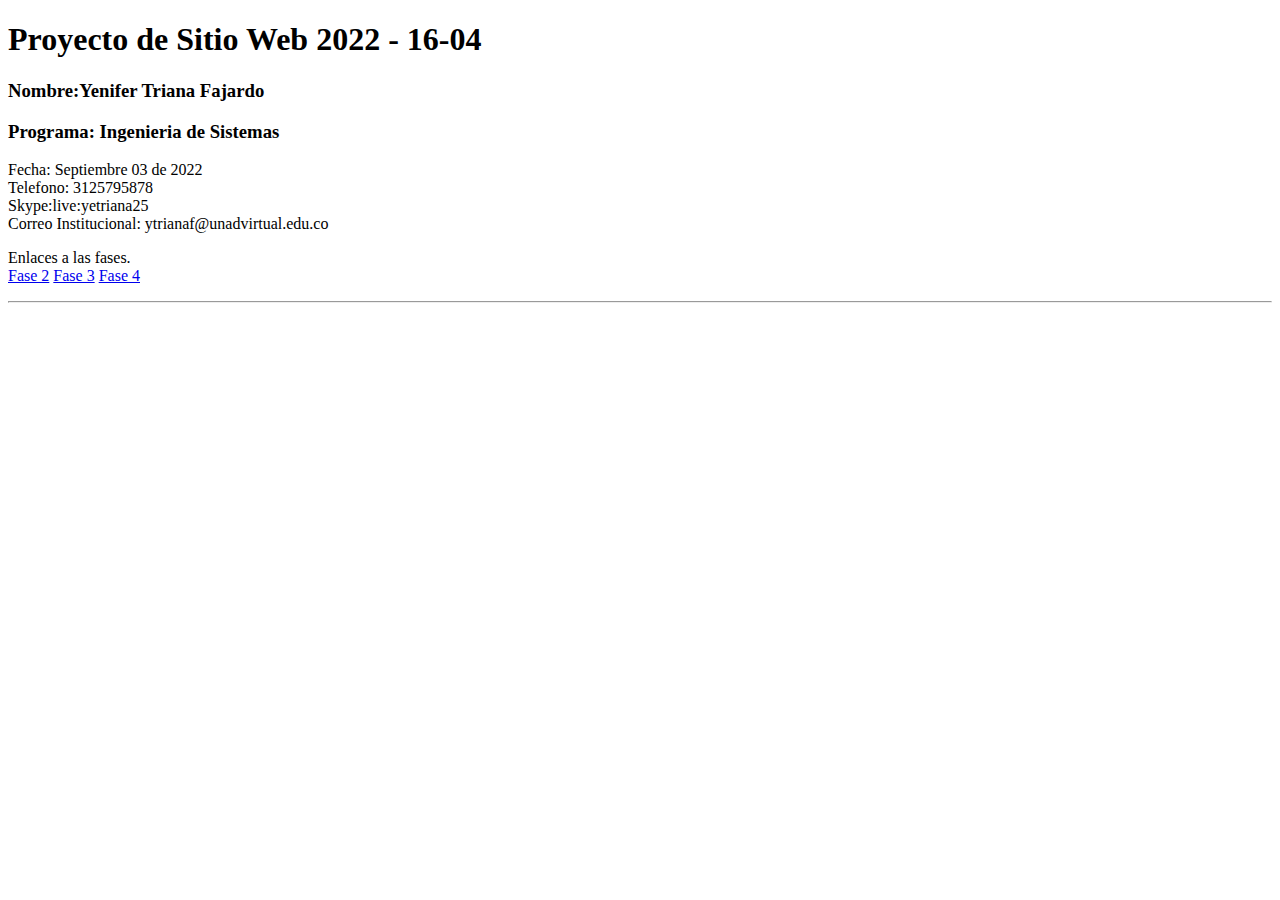
<file: index.html>
<!DOCTYPE html>
<html lang="en">
<head>
    <meta charset="UTF-8">
    <meta http-equiv="X-UA-Compatible" content="IE=edge">
    <meta name="viewport" content="width=device-width, initial-scale=1.0">
    <title>Document</title>
</head>
<body>
    <h1>Proyecto de Sitio Web 2022 - 16-04</h1>
    <h3>Nombre:Yenifer Triana Fajardo</h3>
    <h3>Programa: Ingenieria de Sistemas</h3>
    <p>Fecha: Septiembre 03 de 2022 <br>
        Telefono: 3125795878 <br>
        Skype:live:yetriana25 <br>
        Correo Institucional: ytrianaf@unadvirtual.edu.co
    </p>

    <p>Enlaces a las fases. <br>

        <a href="fase2/design.html">Fase 2</a>
        <a href="fase3/index.html">Fase 3</a>
        <a href="fase4/evaluacion1.html">Fase 4</a>
    </p>
    <hr>

</body>
</html>
</file>
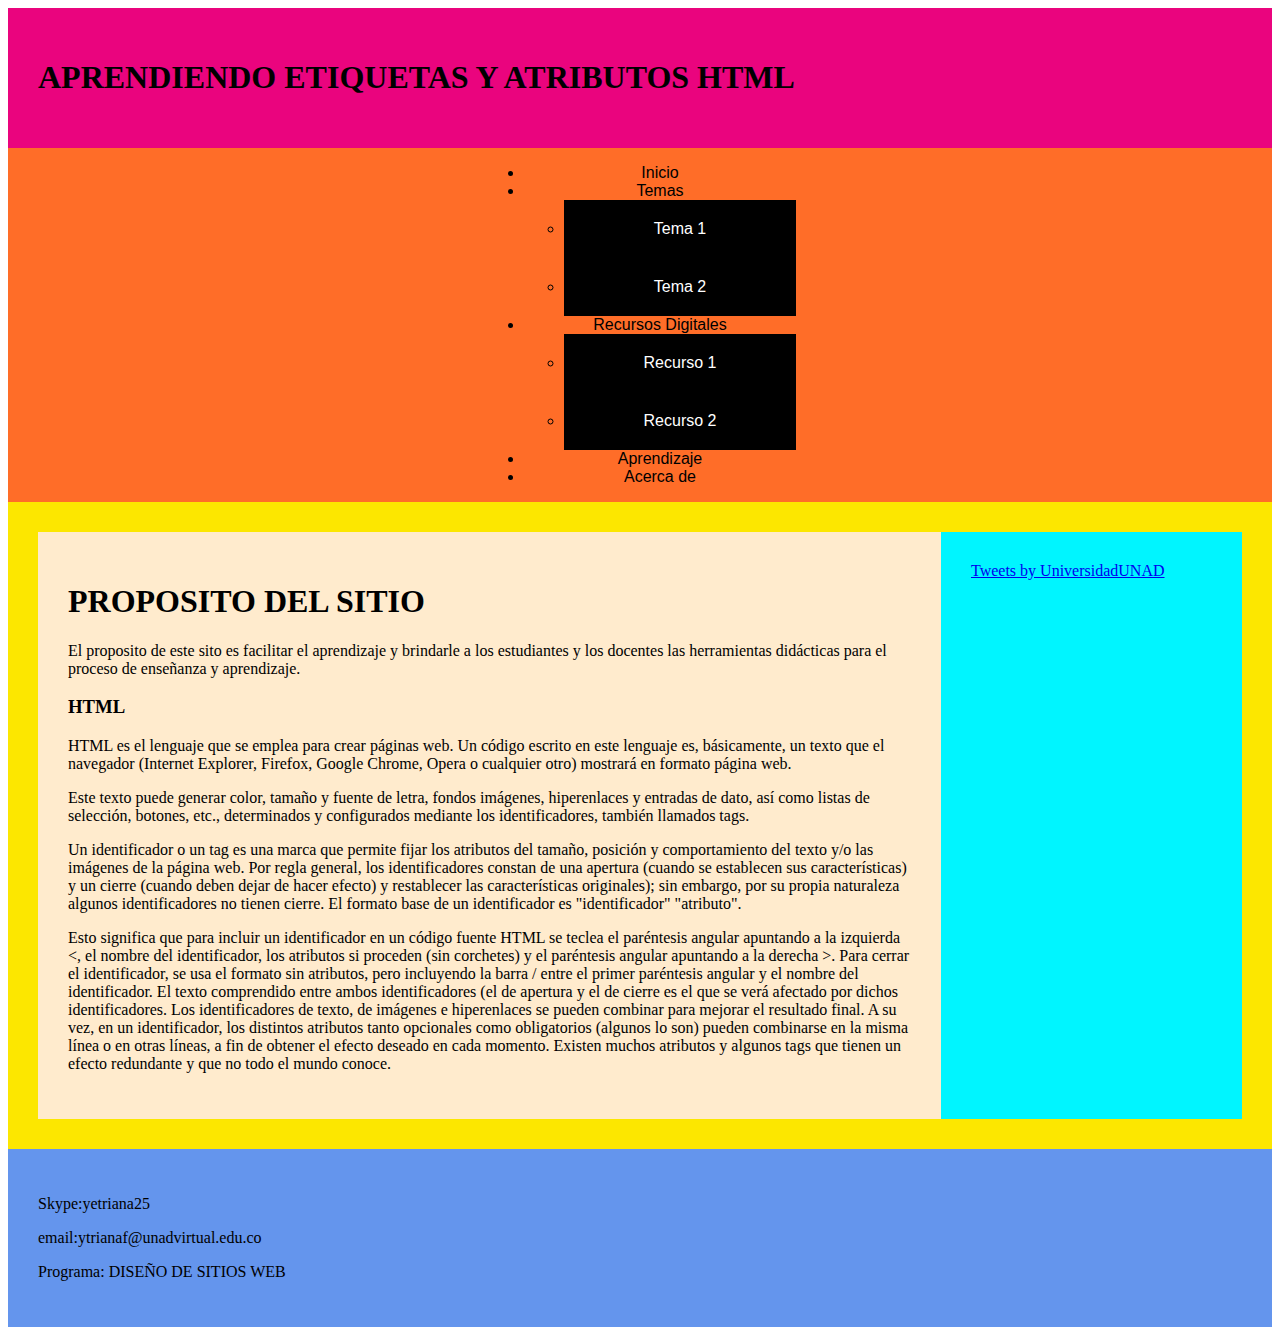
<file: fase3/index.html>
<!DOCTYPE html>
<html lang="en">
<head>
    <meta charset="UTF-8">
    <meta http-equiv="X-UA-Compatible" content="IE=edge">
    <meta name="viewport" content="width=device-width, initial-scale=1.0">
    <title>Document</title>
    <link rel="stylesheet" href="css/estilos.css">

<head>
<body>
    <header class="encabezado">
        <h1>
            APRENDIENDO ETIQUETAS Y ATRIBUTOS HTML
        </h1>
    </header>
    <nav class="navegacion">
        <ul>
            <li>Inicio</li>
            <li>Temas</li>
                <ul>
                    <li><a href="tema1.html">Tema 1</a></li>
                    <li><a href="tema2.html">Tema 2</a></li>
                </ul>
            <li>Recursos Digitales</li>
                <ul>
                    <li><a href="recurso1.html">Recurso 1</a></li>
                    <li><a href="recurso2.html">Recurso 2</a></li>
                </ul>
            <li>Aprendizaje</li>
            <li>Acerca de</li>
        </ul>
    </nav>
    <main class="contenedor">
        <section class="principal">
            <h1>PROPOSITO DEL SITIO</h1>
        <p>
            El proposito de este sito es facilitar el aprendizaje y brindarle a los estudiantes 
            y los docentes las herramientas didácticas para el proceso de enseñanza y aprendizaje.
        </p>
        <article>
            <h3>HTML</h3>
            <p>
                HTML es el lenguaje que se emplea para crear páginas web.

                Un código escrito en este lenguaje es, básicamente, un texto que el navegador (Internet Explorer, Firefox, Google Chrome, Opera o cualquier otro) mostrará en formato página web.
            </p>
            <p>
                Este texto puede generar color, tamaño y fuente de letra, fondos imágenes, hiperenlaces y entradas de dato, así como listas de selección, botones, etc., determinados y configurados mediante los identificadores, también llamados tags.
            </p>
            <p>
                
                Un identificador o un tag es una marca que permite fijar los atributos del tamaño, posición y comportamiento del texto y/o las imágenes de la página web.

                Por regla general, los identificadores constan de una apertura  (cuando se establecen sus características) y un cierre (cuando deben dejar de hacer efecto)  y restablecer las características originales); sin embargo, por su propia naturaleza algunos identificadores no tienen cierre.

                El formato  base de un identificador  es "identificador" "atributo".
            </p>
            <p>
                Esto significa que para incluir un identificador en un código fuente HTML se teclea el paréntesis angular apuntando a la izquierda <, el nombre del identificador, los atributos si proceden (sin corchetes) y el paréntesis angular  apuntando a la derecha >.

                Para cerrar el identificador, se usa el formato </identificador> sin atributos, pero incluyendo la barra / entre el primer paréntesis angular y el nombre del identificador.
                
                El texto comprendido entre ambos identificadores (el de apertura y el de cierre es el que se verá afectado por dichos identificadores.
                
                Los identificadores de texto, de imágenes e hiperenlaces se pueden combinar para mejorar el resultado final.
                
                A su vez, en un identificador,  los distintos atributos tanto opcionales como obligatorios (algunos lo son) pueden combinarse en la misma línea o en otras líneas, a fin de obtener el efecto deseado en cada momento.
                
                Existen muchos atributos  y algunos tags que tienen un efecto redundante y que no todo el mundo conoce.
            </p>
        </article>
        </section>
        <aside class="lateral">
            <a class="twitter-timeline" data-height="600" data-theme="dark" href="https://twitter.com/UniversidadUNAD?ref_src=twsrc%5Etfw">Tweets by UniversidadUNAD</a> <script async src="https://platform.twitter.com/widgets.js" charset="utf-8"></script>
        </aside>

    </main>
    <footer class="pie">
        <p>Skype:yetriana25</p>
        <p>email:ytrianaf@unadvirtual.edu.co</p>
        <p>Programa: DISEÑO DE SITIOS WEB</p>
        
    </footer>
<body>
<html>
</file>
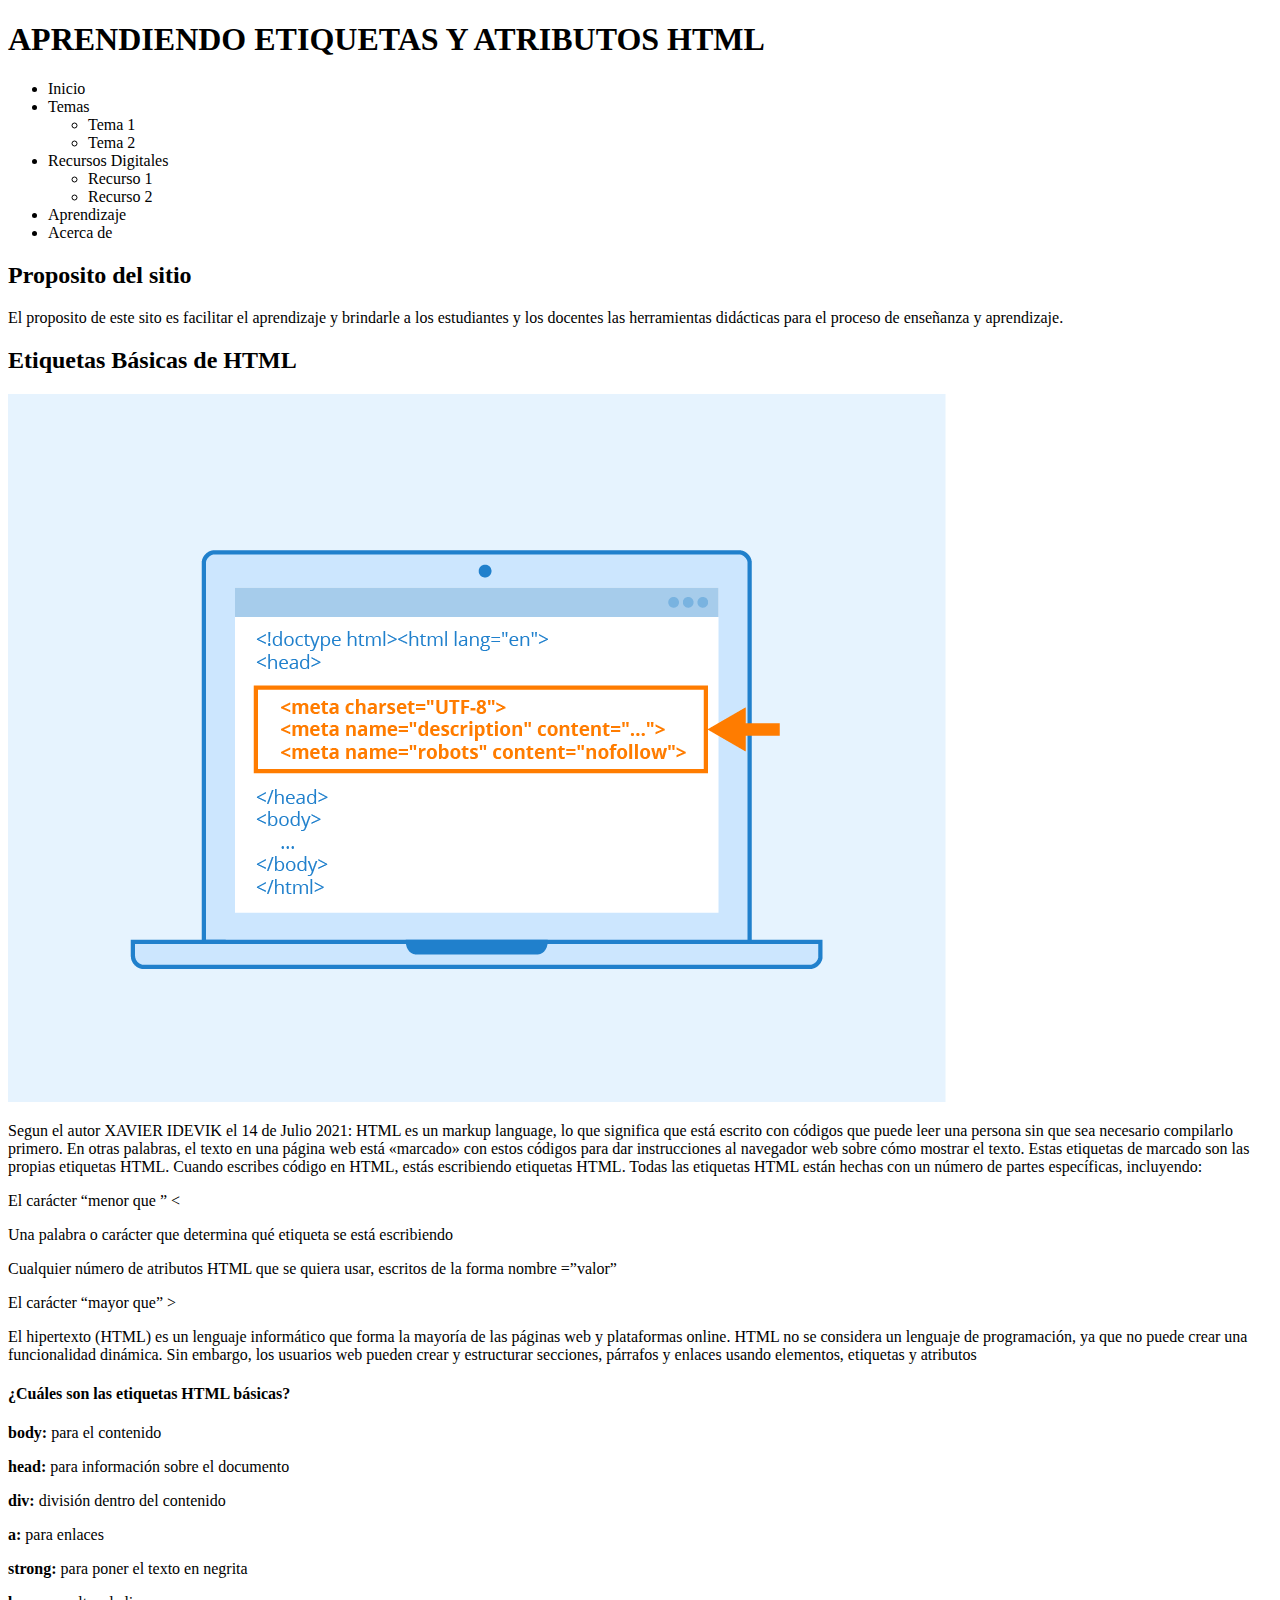
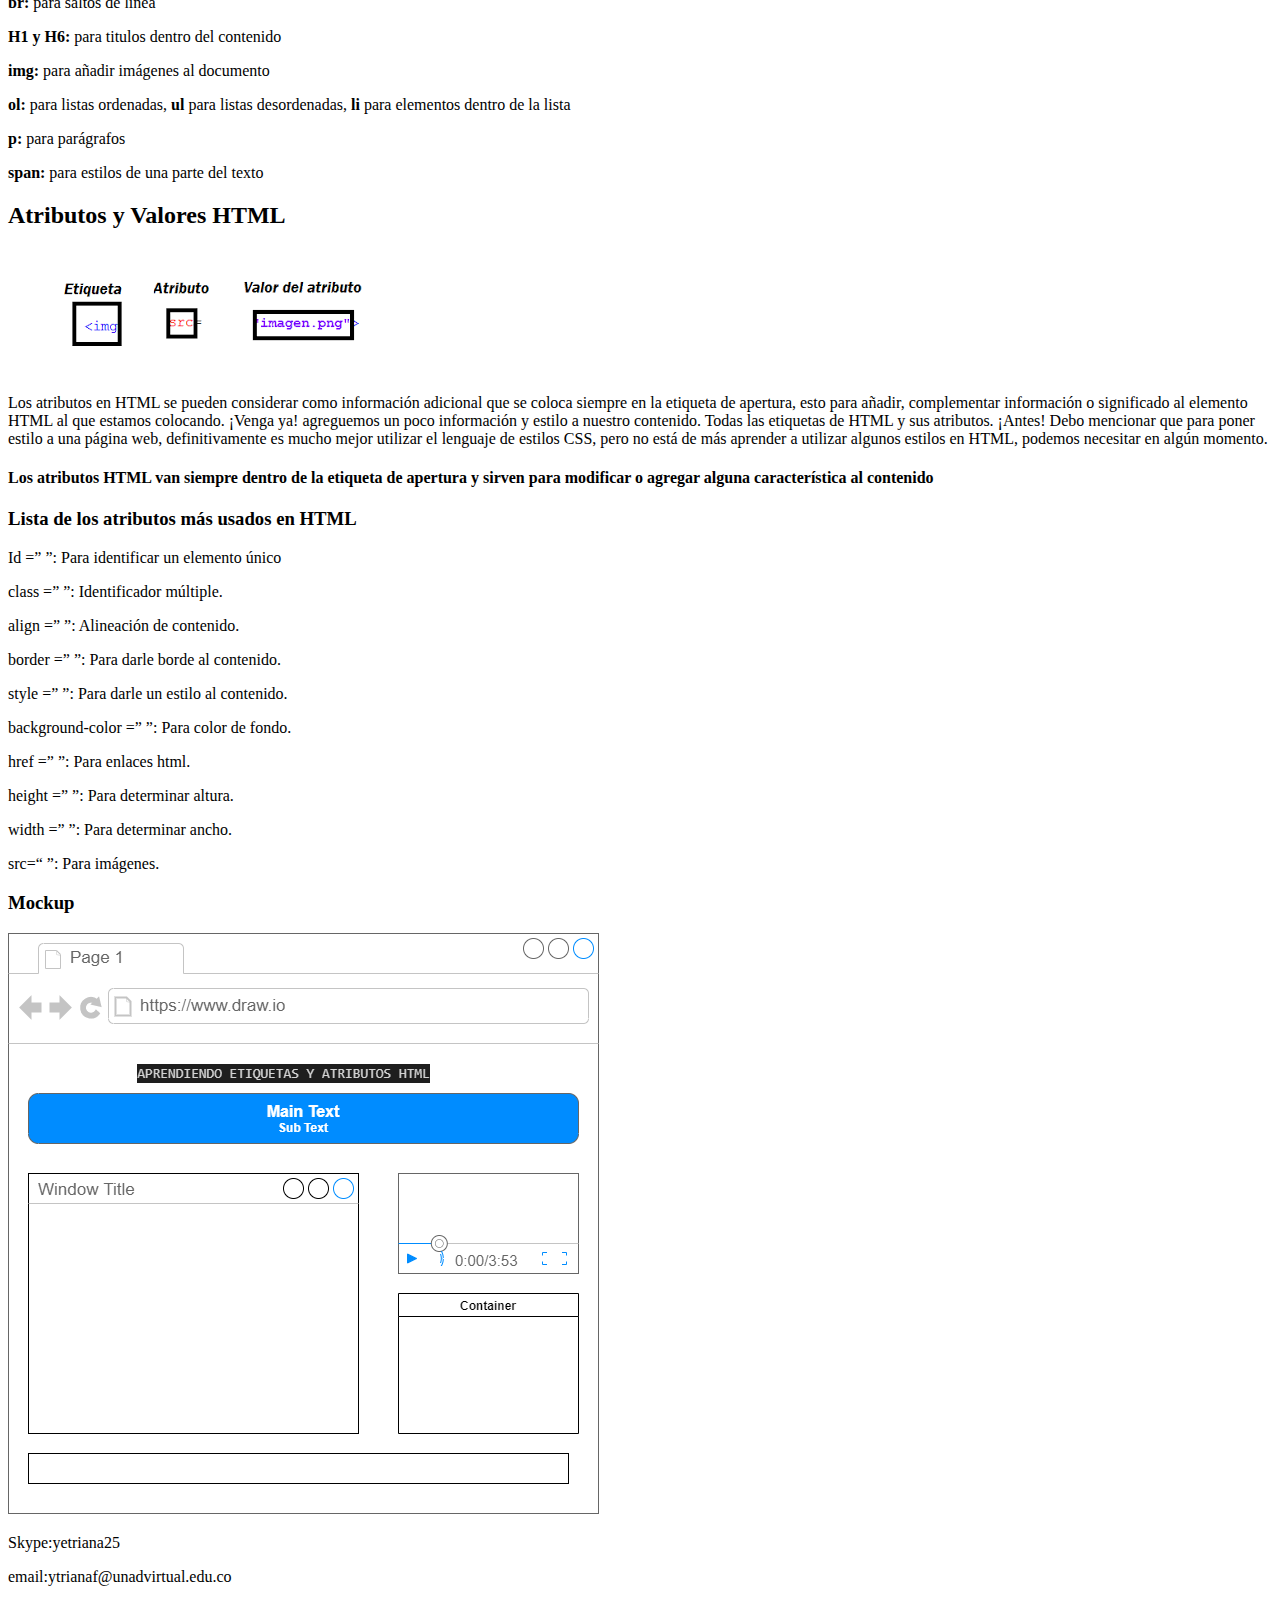
<file: fase2/design.html>
<!DOCTYPE html>
<html lang="en">
<head>
    <meta charset="UTF-8">
    <meta http-equiv="X-UA-Compatible" content="IE=edge">
    <meta name="viewport" content="width=device-width, initial-scale=1.0">
    <title>Fase 2</title>
</head>
<body>
    <head>
        <h1>
            APRENDIENDO ETIQUETAS Y ATRIBUTOS HTML
        </h1>
    </head>
    <nav>
        <ul>
            <li>Inicio</li>
            <li>Temas</li>
                <ul>
                    <li>Tema 1</li>
                    <li>Tema 2</li>
                </ul>
            <li>Recursos Digitales</li>
                <ul>
                    <li>Recurso 1</li>
                    <li>Recurso 2</li>
                </ul>
            <li>Aprendizaje</li>
            <li>Acerca de</li>
        </ul>
    </nav>
    <section>
        <h2>Proposito del sitio</h2>
        <p>
            El proposito de este sito es facilitar el aprendizaje y brindarle a los estudiantes 
            y los docentes las herramientas didácticas para el proceso de enseñanza y aprendizaje.
        </p>
        <article>
            <h2>Etiquetas Básicas de HTML</h2>

            <img src="Imagenes/Meta-Tags.png"alt="Etiquetas HTML">

            <p>Segun el autor XAVIER IDEVIK el 14 de Julio 2021: HTML es un markup language, lo que significa que está escrito con códigos que puede leer una persona sin que sea necesario compilarlo primero. En otras palabras, el texto en una página web está «marcado» con estos códigos para dar instrucciones al navegador web sobre cómo mostrar el texto. Estas etiquetas de marcado son las propias etiquetas HTML.

                Cuando escribes código en HTML, estás escribiendo etiquetas HTML. Todas las etiquetas HTML están hechas con un número de partes específicas, incluyendo:
                
                <p>El carácter “menor que ” <</p>

                <p>Una palabra o carácter que determina qué etiqueta se está escribiendo</p>

                <p>Cualquier número de atributos HTML que se quiera usar, escritos de la forma nombre =”valor”</p>
                
                <p> El carácter “mayor que” ></p>

                <p>El hipertexto (HTML) es un lenguaje informático que forma la mayoría de las páginas web y plataformas online. HTML no se considera un lenguaje de programación, ya que no puede crear una funcionalidad dinámica. Sin embargo, los usuarios web pueden crear y estructurar secciones, párrafos y enlaces usando elementos, etiquetas y atributos</p>

                <h4>¿Cuáles son las etiquetas HTML básicas?</h4>

                <p><b>body:</b> para el contenido</p>

                <p><b>head:</b> para información sobre el documento</p>

                <p><b>div:</b> división dentro del contenido</p>

                <p><b>a:</b> para enlaces</p>

                <p><b>strong:</b> para poner el texto en negrita</p>

                <p><b>br:</b> para saltos de linea</p>

                <p><b>H1 y H6:</b> para titulos dentro del contenido</p>

                <p><b>img:</b> para añadir imágenes al documento</p>

                <p><b>ol:</b> para listas ordenadas, <b>ul</b> para listas desordenadas, <b>li</b> para elementos dentro de la lista</p>

                <p><b>p:</b> para parágrafos</p>

                <p><b>span:</b> para estilos de una parte del texto</p>



            </p>

        </article>

        <article>
            <h2>Atributos  y Valores HTML</h2>

            <img src="Imagenes/Atributo.png"alt="Atributo HTML">

            <p>Los atributos en HTML se pueden considerar como información adicional que se coloca siempre en la etiqueta de apertura, esto para añadir, complementar información o significado al elemento HTML al que estamos colocando.

                ¡Venga ya! agreguemos un poco información y estilo a nuestro contenido. Todas las etiquetas de HTML y sus atributos.
                
                ¡Antes! Debo mencionar que para poner estilo a una página web, definitivamente es mucho mejor utilizar el lenguaje de estilos CSS, pero no está de más aprender a utilizar algunos estilos en HTML, podemos necesitar en algún momento.</p>
                
                <h4>Los atributos HTML van siempre dentro de la etiqueta de apertura y sirven para modificar o agregar alguna característica al contenido</h4>

                <h3>Lista de los atributos más usados en HTML</h3>

                <p>Id =” ”: Para identificar un elemento único</p>

                <p>class =” ”: Identificador múltiple.</p>

                <p>align =” ”: Alineación de contenido.</p>

                <p>border =” ”: Para darle borde al contenido.</p>

                <p>style =” ”: Para darle un estilo al contenido.</p>

                <p>background-color =” ”: Para color de fondo.</p>
                
                <p>href =” ”: Para enlaces html.</p>

                <p>height =” ”: Para determinar altura.</p>

                <p>width =” ”: Para determinar ancho.</p>

                <p>src=“ ”: Para imágenes.</p>
        </article>
        <h3>Mockup</h3>
        <img src="Imagenes/Mockup.drawio.png" alt="Mockup">
    </section>



    <footer>
        <p>Skype:yetriana25</p>
        <p>email:ytrianaf@unadvirtual.edu.co</p>
    </footer>
</body>
</html>
</file>
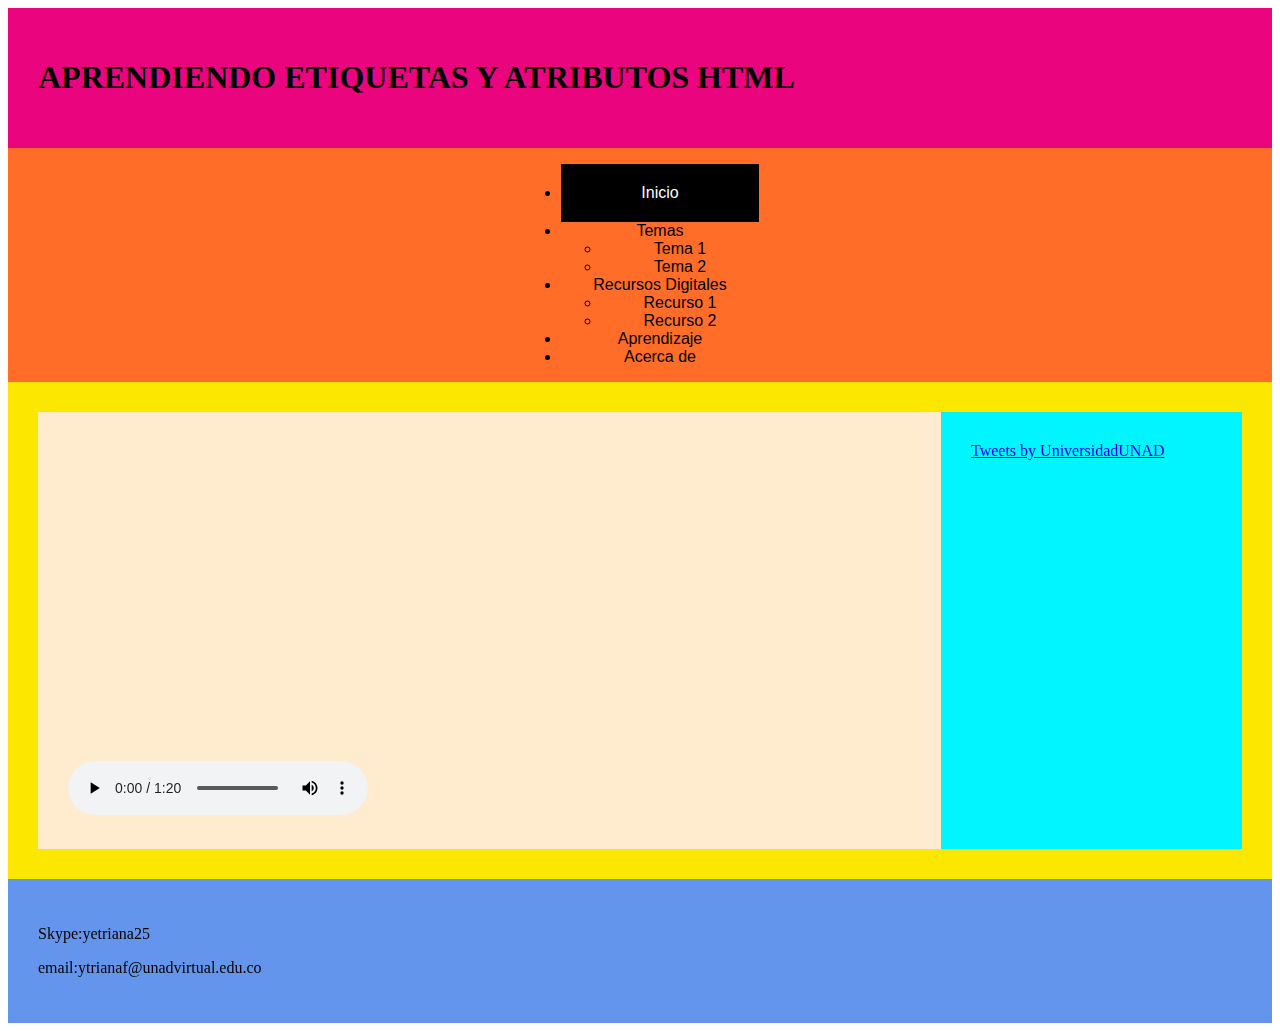
<file: fase3/recurso1.html>
<!DOCTYPE html>
<html lang="en">
<head>
    <meta charset="UTF-8">
    <meta http-equiv="X-UA-Compatible" content="IE=edge">
    <meta name="viewport" content="width=device-width, initial-scale=1.0">
    <title>Document</title>
    <link rel="stylesheet" href="css/estilos.css">

<head>
<body>
    <header class="encabezado">
        <h1>
            APRENDIENDO ETIQUETAS Y ATRIBUTOS HTML
        </h1>
    </header>
    <nav class="navegacion">
        <ul>
            <li><a href="index.html">Inicio</a></li>
            <li>Temas</li>
                <ul>
                    <li>Tema 1</li>
                    <li>Tema 2</li>
                </ul>
            <li>Recursos Digitales</li>
                <ul>
                    <li>Recurso 1</li>
                    <li>Recurso 2</li>
                </ul>
            <li>Aprendizaje</li>
            <li>Acerca de</li>
        </ul>
    </nav>
    <main class="contenedor">
        <section class="principal">
            <article>

                <iframe width="560" height="315" src="https://www.youtube.com/embed/4N3pcvL9O_k" title="YouTube video player" frameborder="0" allow="accelerometer; autoplay; clipboard-write; encrypted-media; gyroscope; picture-in-picture" allowfullscreen></iframe>


                <audio controls autoplay
                    source src="media/Grabación.m4a" type="audio/mp3">
            
                </audio>
            </article>
        </section>
        <aside class="lateral">
           <a class="twitter-timeline" data-height="400" data-theme="dark" href="https://twitter.com/UniversidadUNAD?ref_src=twsrc%5Etfw">Tweets by UniversidadUNAD</a> <script async src="https://platform.twitter.com/widgets.js" charset="utf-8"></script>
        </aside>

    </main>
    <footer class="pie">
        <p>Skype:yetriana25</p>
        <p>email:ytrianaf@unadvirtual.edu.co</p>
    </footer>
<body>
<html>
</file>
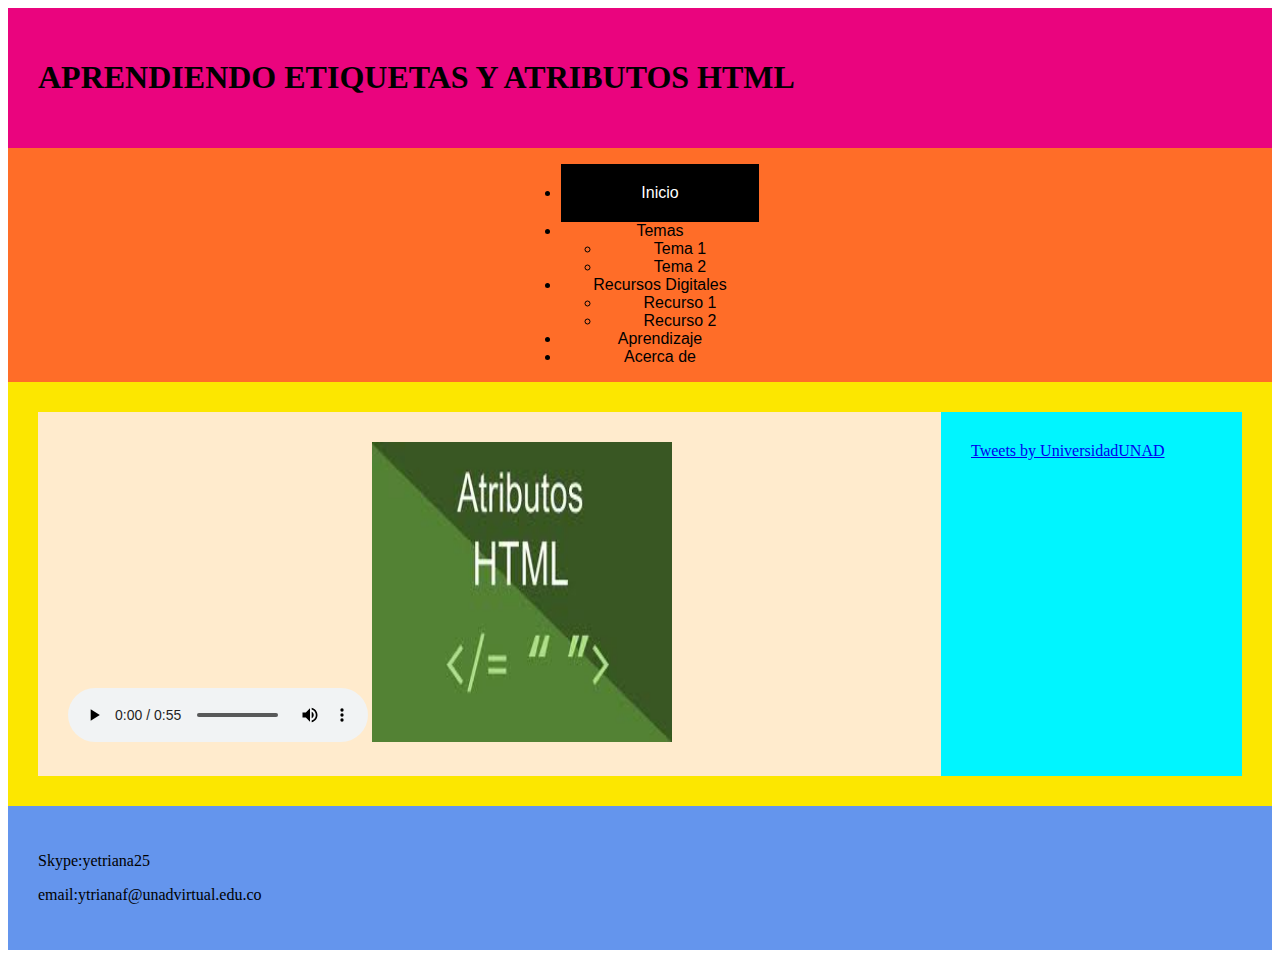
<file: fase3/recurso2.html>
<!DOCTYPE html>
<html lang="en">
<head>
    <meta charset="UTF-8">
    <meta http-equiv="X-UA-Compatible" content="IE=edge">
    <meta name="viewport" content="width=device-width, initial-scale=1.0">
    <title>Document</title>
    <link rel="stylesheet" href="css/estilos.css">

<head>
<body>
    <header class="encabezado">
        <h1>
            APRENDIENDO ETIQUETAS Y ATRIBUTOS HTML
        </h1>
    </header>
    <nav class="navegacion">
        <ul>
            <li><a href="index.html">Inicio</a></li>
            <li>Temas</li>
                <ul>
                    <li>Tema 1</li>
                    <li>Tema 2</li>
                </ul>
            <li>Recursos Digitales</li>
                <ul>
                    <li>Recurso 1</li>
                    <li>Recurso 2</li>
                </ul>
            <li>Aprendizaje</li>
            <li>Acerca de</li>
        </ul>
    </nav>
    <main class="contenedor">
        <section class="principal">
            <article>
                <audio controls autoplay
                    source src="media/Grabación (2).m4a" type="audio/mp3">
            
                </audio>

                <img src="Img/descarga.jpg" alt="Girl in a jacket" 
                style="width:300px;height: 300px;"">
            </article>
        </section>
        <aside class="lateral">
            <a class="twitter-timeline" data-height="400" data-theme="dark" href="https://twitter.com/UniversidadUNAD?ref_src=twsrc%5Etfw">Tweets by UniversidadUNAD</a> <script async src="https://platform.twitter.com/widgets.js" charset="utf-8"></script>
        </aside>

    </main>
    <footer class="pie">
        <p>Skype:yetriana25</p>
        <p>email:ytrianaf@unadvirtual.edu.co</p>
    </footer>
<body>
<html>
</file>
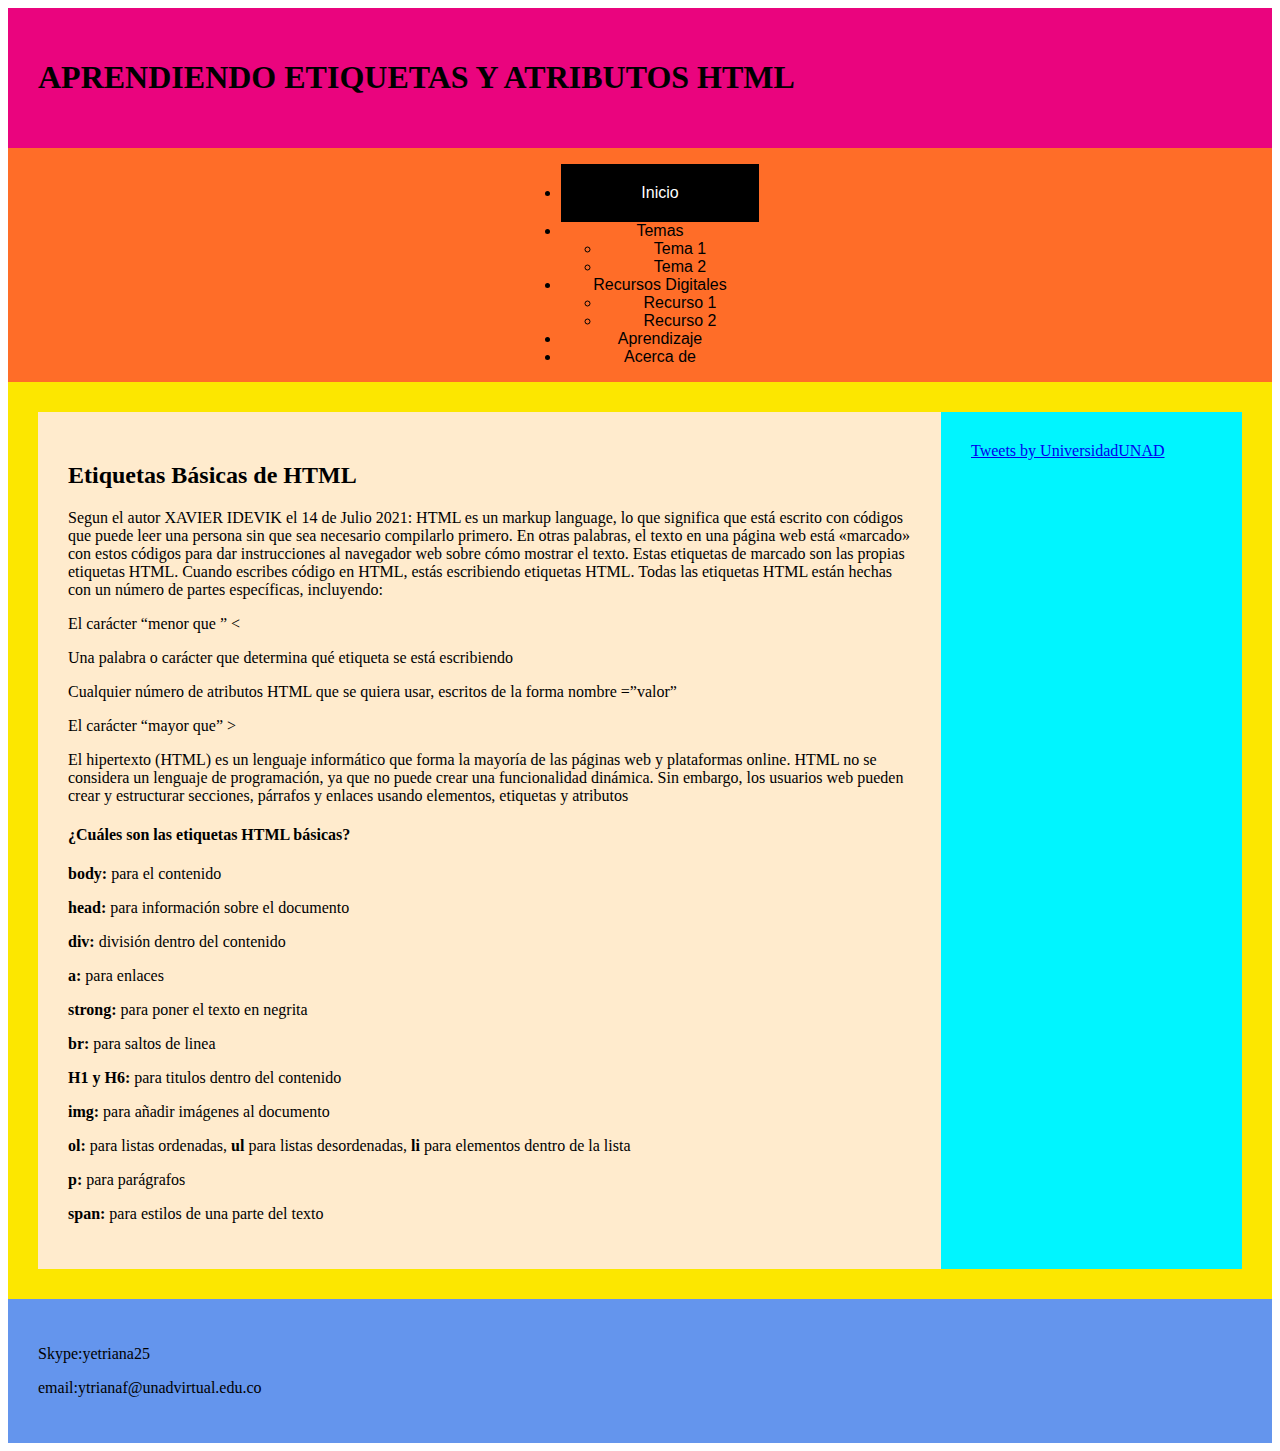
<file: fase3/tema1.html>
<!DOCTYPE html>
<html lang="en">
<head>
    <meta charset="UTF-8">
    <meta http-equiv="X-UA-Compatible" content="IE=edge">
    <meta name="viewport" content="width=device-width, initial-scale=1.0">
    <title>Document</title>
    <link rel="stylesheet" href="css/estilos.css">

<head>
<body>
    <header class="encabezado">
        <h1>
            APRENDIENDO ETIQUETAS Y ATRIBUTOS HTML
        </h1>
    </header>
    <nav class="navegacion">
        <ul>
            <li><a href="index.html">Inicio</a></li>
            <li>Temas</li>
                <ul>
                    <li>Tema 1</li>
                    <li>Tema 2</li>
                </ul>
            <li>Recursos Digitales</li>
                <ul>
                    <li>Recurso 1</li>
                    <li>Recurso 2</li>
                </ul>
            <li>Aprendizaje</li>
            <li>Acerca de</li>
        </ul>
    </nav>
    <main class="contenedor">
        <section class="principal">
        <article>
            <h2>Etiquetas Básicas de HTML</h2>

            <p>Segun el autor XAVIER IDEVIK el 14 de Julio 2021: HTML es un markup language, lo que significa que está escrito con códigos que puede leer una persona sin que sea necesario compilarlo primero. En otras palabras, el texto en una página web está «marcado» con estos códigos para dar instrucciones al navegador web sobre cómo mostrar el texto. Estas etiquetas de marcado son las propias etiquetas HTML.

                Cuando escribes código en HTML, estás escribiendo etiquetas HTML. Todas las etiquetas HTML están hechas con un número de partes específicas, incluyendo:
                
                <p>El carácter “menor que ” <</p>

                <p>Una palabra o carácter que determina qué etiqueta se está escribiendo</p>

                <p>Cualquier número de atributos HTML que se quiera usar, escritos de la forma nombre =”valor”</p>
                
                <p> El carácter “mayor que” ></p>

                <p>El hipertexto (HTML) es un lenguaje informático que forma la mayoría de las páginas web y plataformas online. HTML no se considera un lenguaje de programación, ya que no puede crear una funcionalidad dinámica. Sin embargo, los usuarios web pueden crear y estructurar secciones, párrafos y enlaces usando elementos, etiquetas y atributos</p>

                <h4>¿Cuáles son las etiquetas HTML básicas?</h4>

                <p><b>body:</b> para el contenido</p>

                <p><b>head:</b> para información sobre el documento</p>

                <p><b>div:</b> división dentro del contenido</p>

                <p><b>a:</b> para enlaces</p>

                <p><b>strong:</b> para poner el texto en negrita</p>

                <p><b>br:</b> para saltos de linea</p>

                <p><b>H1 y H6:</b> para titulos dentro del contenido</p>

                <p><b>img:</b> para añadir imágenes al documento</p>

                <p><b>ol:</b> para listas ordenadas, <b>ul</b> para listas desordenadas, <b>li</b> para elementos dentro de la lista</p>

                <p><b>p:</b> para parágrafos</p>

                <p><b>span:</b> para estilos de una parte del texto</p>



            </p>
        </section>
        <aside class="lateral">
            <a class="twitter-timeline" data-height="800" data-theme="dark" href="https://twitter.com/UniversidadUNAD?ref_src=twsrc%5Etfw">Tweets by UniversidadUNAD</a> <script async src="https://platform.twitter.com/widgets.js" charset="utf-8"></script>
        </aside>

    </main>
    <footer class="pie">
        <p>Skype:yetriana25</p>
        <p>email:ytrianaf@unadvirtual.edu.co</p>
    </footer>
<body>
<html>
</file>
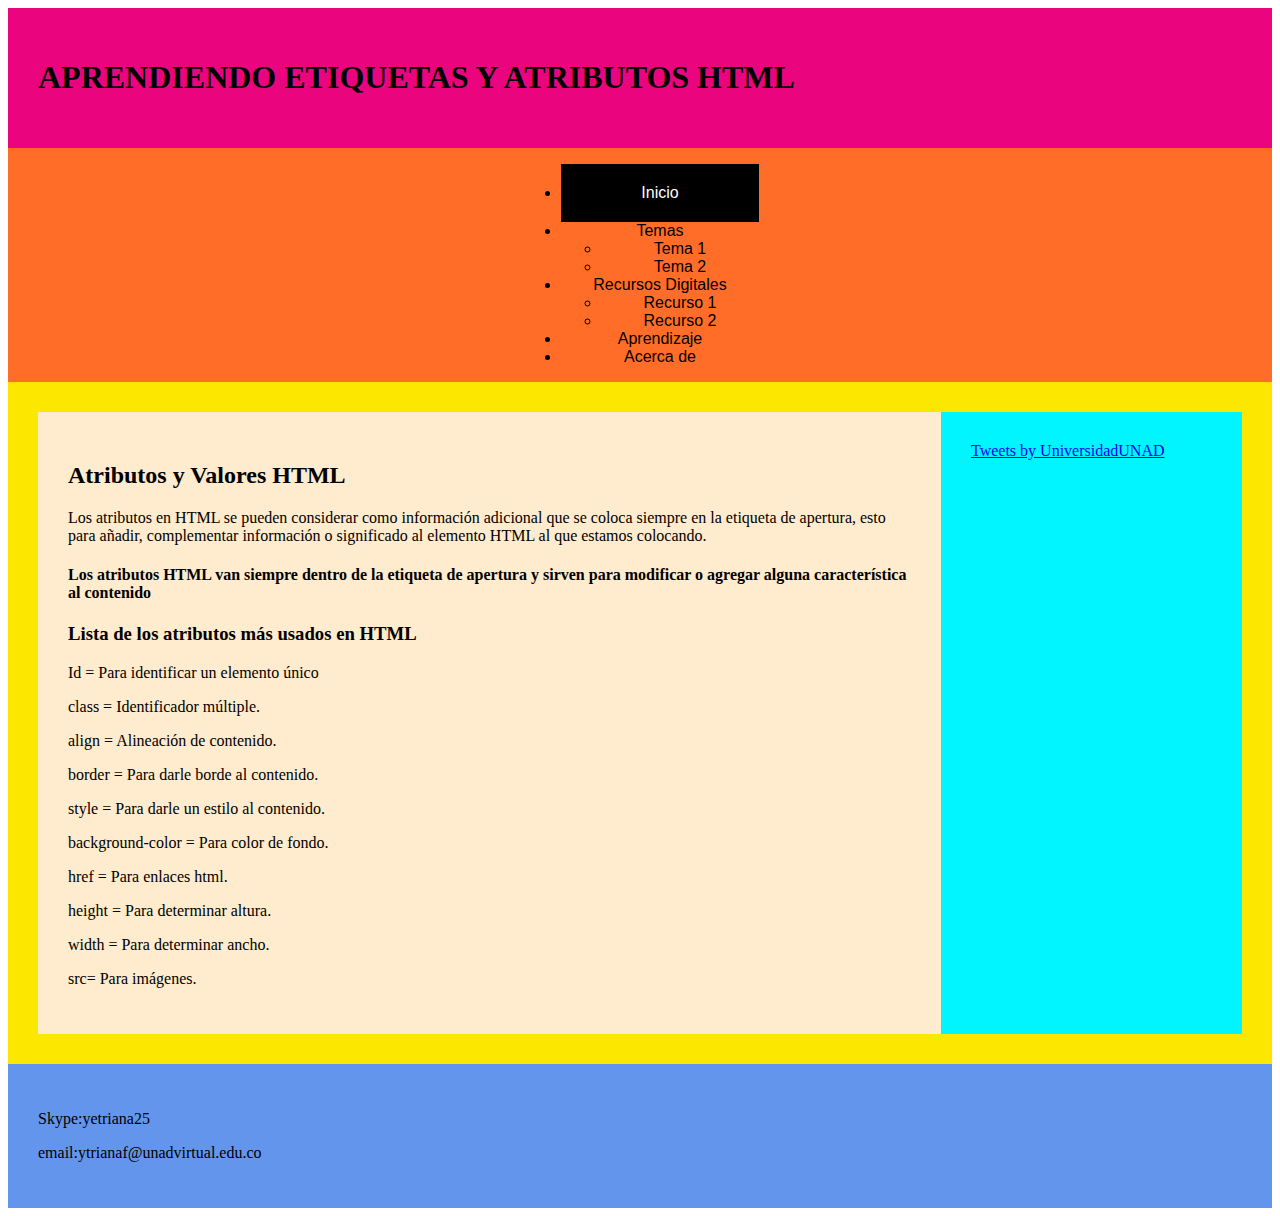
<file: fase3/tema2.html>
<!DOCTYPE html>
<html lang="en">
<head>
    <meta charset="UTF-8">
    <meta http-equiv="X-UA-Compatible" content="IE=edge">
    <meta name="viewport" content="width=device-width, initial-scale=1.0">
    <title>Document</title>
    <link rel="stylesheet" href="css/estilos.css">

<head>
<body>
    <header class="encabezado">
        <h1>
            APRENDIENDO ETIQUETAS Y ATRIBUTOS HTML
        </h1>
    </header>
    <nav class="navegacion">
        <ul>
            <li><a href="index.html">Inicio</a></li>
            <li>Temas</li>
                <ul>
                    <li>Tema 1</li>
                    <li>Tema 2</li>
                </ul>
            <li>Recursos Digitales</li>
                <ul>
                    <li>Recurso 1</li>
                    <li>Recurso 2</li>
                </ul>
            <li>Aprendizaje</li>
            <li>Acerca de</li>
        </ul>
    </nav>
    <main class="contenedor">
        <section class="principal">
        <article>
            <h2>Atributos  y Valores HTML</h2>

            <p>Los atributos en HTML se pueden considerar como información adicional que se coloca siempre en la etiqueta de apertura, esto para añadir, complementar información o significado al elemento HTML al que estamos colocando.

                <h4>Los atributos HTML van siempre dentro de la etiqueta de apertura y sirven para modificar o agregar alguna característica al contenido</h4>

                <h3>Lista de los atributos más usados en HTML</h3>

                <p>Id = Para identificar un elemento único</p>

                <p>class = Identificador múltiple.</p>

                <p>align = Alineación de contenido.</p>

                <p>border = Para darle borde al contenido.</p>

                <p>style = Para darle un estilo al contenido.</p>

                <p>background-color =  Para color de fondo.</p>
                
                <p>href =  Para enlaces html.</p>

                <p>height = Para determinar altura.</p>

                <p>width = Para determinar ancho.</p>

                <p>src= Para imágenes.</p>
        </article>
            </p>
        </section>
        <aside class="lateral">
            <a class="twitter-timeline" data-height="550" data-theme="dark" href="https://twitter.com/UniversidadUNAD?ref_src=twsrc%5Etfw">Tweets by UniversidadUNAD</a> <script async src="https://platform.twitter.com/widgets.js" charset="utf-8"></script>
        </aside>

    </main>
    <footer class="pie">
        <p>Skype:yetriana25</p>
        <p>email:ytrianaf@unadvirtual.edu.co</p>
    </footer>
<body>
<html>
</file>
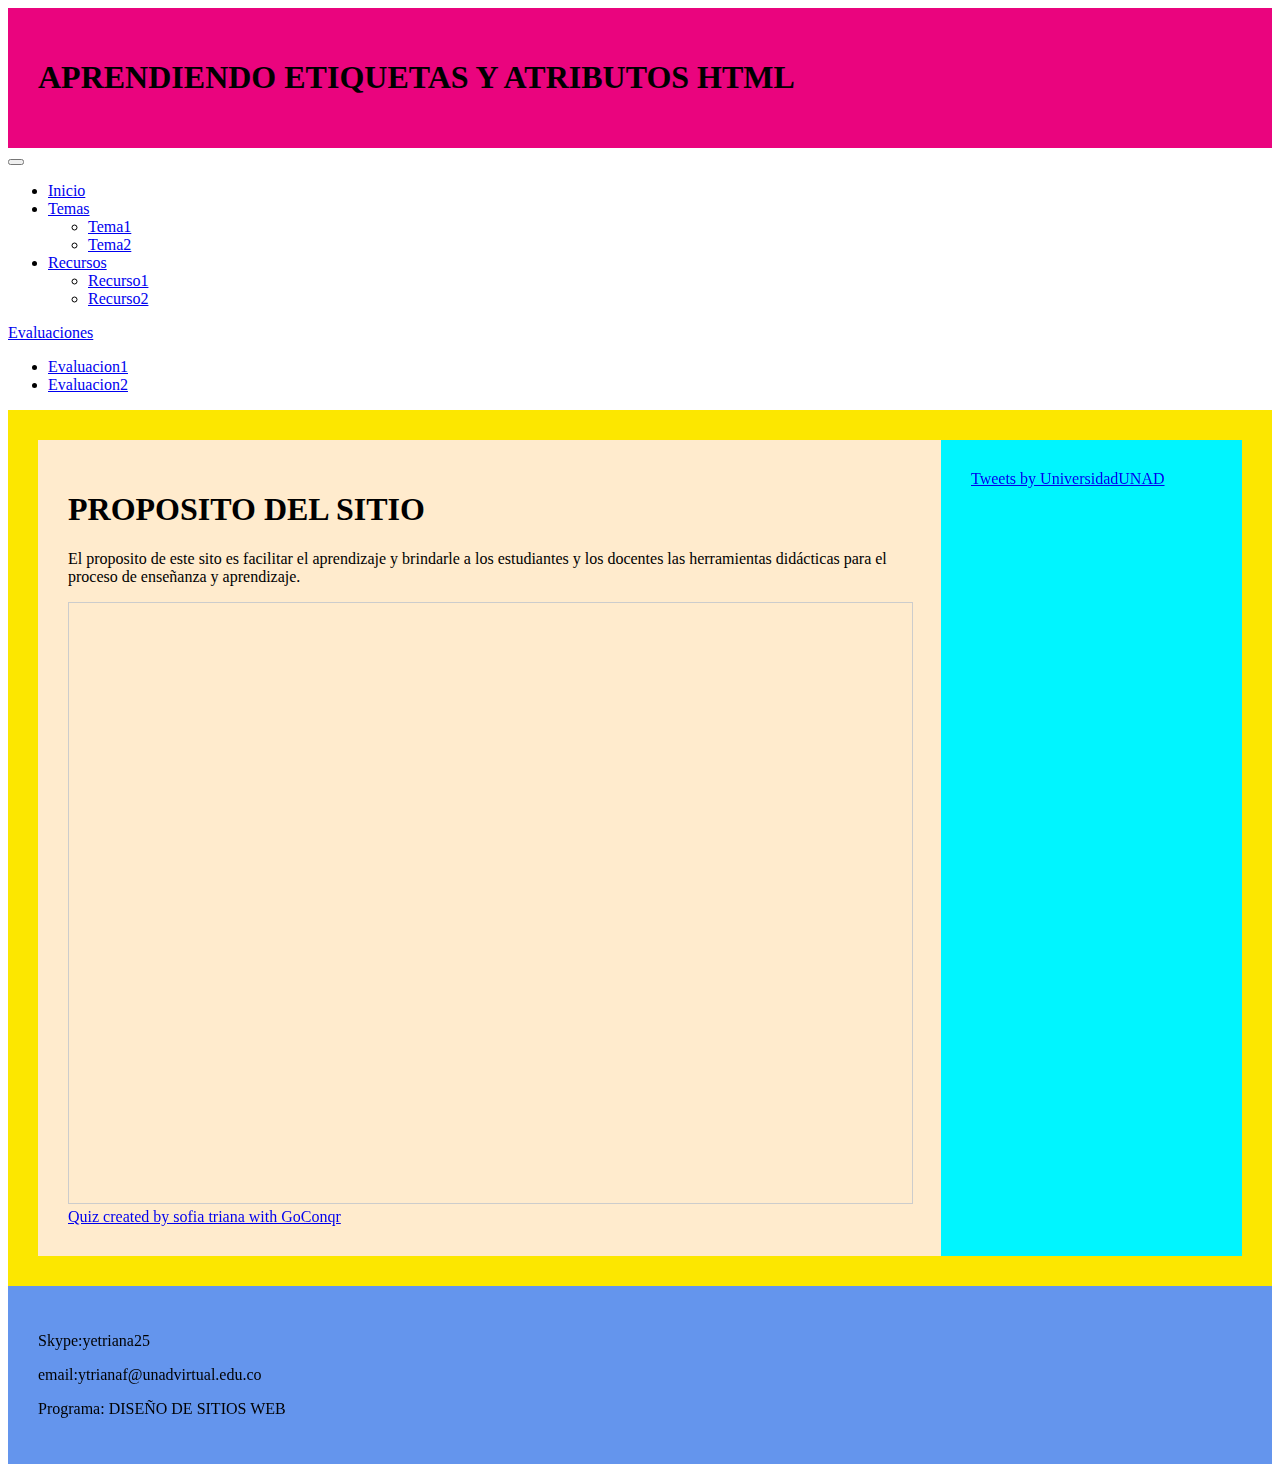
<file: fase4/evaluacion1.html>
<!DOCTYPE html>
<html lang="en">

<head>
    <meta charset="UTF-8">
    <meta http-equiv="X-UA-Compatible" content="IE=edge">
    <meta name="viewport" content="width=device-width, initial-scale=1.0">
    <title>Document</title>
    <link rel="stylesheet" href="css/estilos.css">
    <link href="https://cdn.jsdelivr.net/npm/bootstrap@5.2.2/dist/css/bootstrap.min.css" rel="stylesheet"
        integrity="sha384-Zenh87qX5JnK2Jl0vWa8Ck2rdkQ2Bzep5IDxbcnCeuOxjzrPF/et3URy9Bv1WTRi" crossorigin="anonymous">

    <head>

    <body>
        <header class="encabezado">
            <h1>
                APRENDIENDO ETIQUETAS Y ATRIBUTOS HTML
            </h1>
        </header>
        <nav class="navbar navbar-expand-lg bg-light">
            <div class="container-fluid">
                <button class="navbar-toggler" type="button" data-bs-toggle="collapse"
                    data-bs-target="#navbarSupportedContent" aria-controls="navbarSupportedContent"
                    aria-expanded="false" aria-label="Toggle navigation">
                    <span class="navbar-toggler-icon"></span>
                </button>
                <div class="collapse navbar-collapse" id="navbarSupportedContent">
                    <ul class="navbar-nav me-auto mb-2 mb-lg-0">
                        <li class="nav-item">
                            <a class="nav-link active" aria-current="page" href="index.html">Inicio</a>
                        </li>


                        <li class="nav-item dropdown">
                            <a class="nav-link dropdown-toggle" href="#" role="button" data-bs-toggle="dropdown"
                                aria-expanded="false">
                                Temas
                            </a>
                            <ul class="dropdown-menu">
                                <li><a class="dropdown-item" href="tema1.html">Tema1</a></li>
                                <li><a class="dropdown-item" href="tema2.html">Tema2</a></li>


                            </ul>
                        </li>
                        <li class="nav-item dropdown">
                            <a class="nav-link dropdown-toggle" href="#" role="button" data-bs-toggle="dropdown"
                                aria-expanded="false">
                                Recursos
                            </a>
                            <ul class="dropdown-menu">
                                <li><a class="dropdown-item" href="recurso1.html">Recurso1</a></li>
                                <li><a class="dropdown-item" href="recurso2.html">Recurso2</a></li>


                            </ul>
                        </li>
                    </ul>
                    </li>
                    <li class="nav-item dropdown">
                        <a class="nav-link dropdown-toggle" href="#" role="button" data-bs-toggle="dropdown"
                            aria-expanded="false">
                            Evaluaciones
                        </a>
                        <ul class="dropdown-menu">
                            <li><a class="dropdown-item" href="evaluacion1.html">Evaluacion1</a></li>
                            <li><a class="dropdown-item" href="evaluacion2.html">Evaluacion2</a></li>

                        </ul>
                    </li>
                </div>
            </div>
        </nav>
        <main class="contenedor">
            <section class="principal">
                <h1>PROPOSITO DEL SITIO</h1>
                <p>
                    El proposito de este sito es facilitar el aprendizaje y brindarle a los estudiantes
                    y los docentes las herramientas didácticas para el proceso de enseñanza y aprendizaje.
                </p>
                <article>

                    <iframe width='100%'  height='600px'  scrolling='yes'  src='https:&#x2F;&#x2F;www.goconqr.com&#x2F;en&#x2F;p&#x2F;38272651-untitled-quizzes?frame=true'  style='border: 1px solid #ccc'  allowfullscreen  webkitallowfullscreen  mozallowfullscreen  oallowfullscreen  msallowfullscreen></iframe><a href='https:&#x2F;&#x2F;www.goconqr.com&#x2F;en&#x2F;quiz-maker'>Quiz created by sofia triana with GoConqr</a>

                </article>
            </section>
            <aside class="lateral">
                <a class="twitter-timeline" data-height="600" data-theme="dark"
                    href="https://twitter.com/UniversidadUNAD?ref_src=twsrc%5Etfw">Tweets by UniversidadUNAD</a>
                <script async src="https://platform.twitter.com/widgets.js" charset="utf-8"></script>
            </aside>

        </main>
        <footer class="pie">
            <p>Skype:yetriana25</p>
            <p>email:ytrianaf@unadvirtual.edu.co</p>
            <p>Programa: DISEÑO DE SITIOS WEB</p>

        </footer>
        <script src="https://cdn.jsdelivr.net/npm/bootstrap@5.2.2/dist/js/bootstrap.bundle.min.js"
            integrity="sha384-OERcA2EqjJCMA+/3y+gxIOqMEjwtxJY7qPCqsdltbNJuaOe923+mo//f6V8Qbsw3"
            crossorigin="anonymous"></script>

<body>
    <html>
</file>
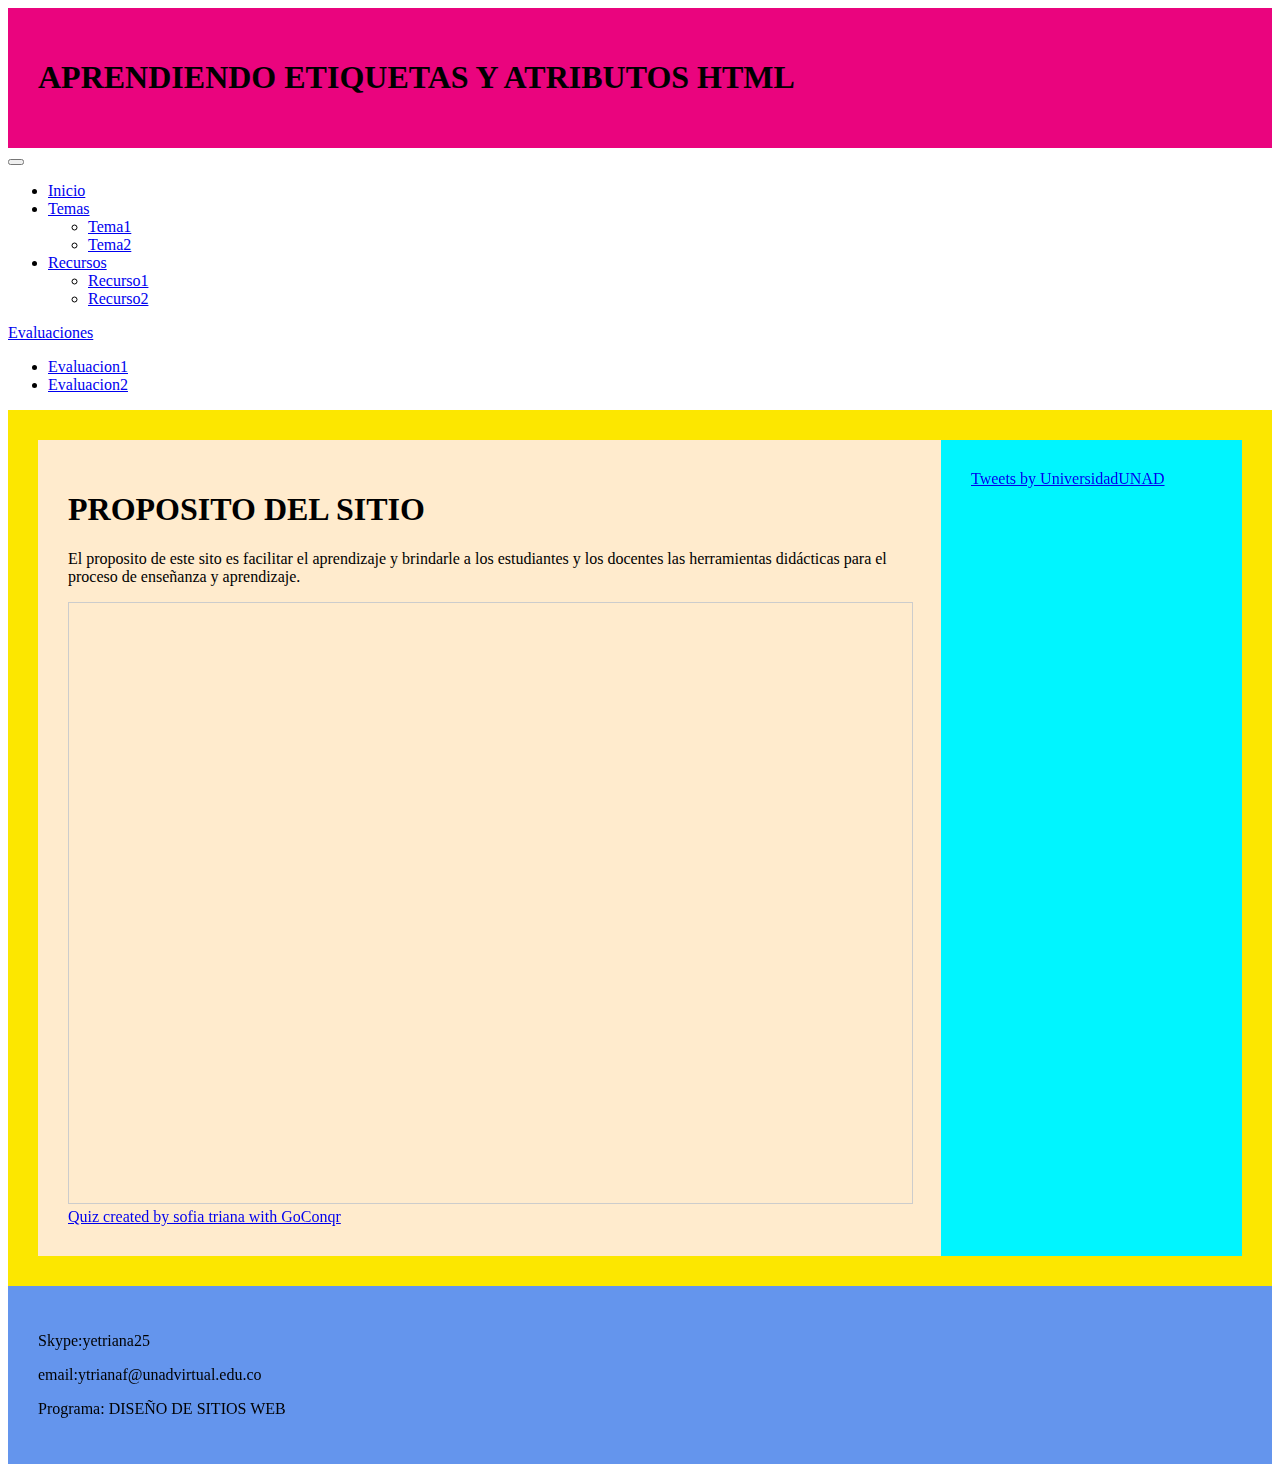
<file: fase4/evaluacion2.html>
<!DOCTYPE html>
<html lang="en">

<head>
    <meta charset="UTF-8">
    <meta http-equiv="X-UA-Compatible" content="IE=edge">
    <meta name="viewport" content="width=device-width, initial-scale=1.0">
    <title>Document</title>
    <link rel="stylesheet" href="css/estilos.css">
    <link href="https://cdn.jsdelivr.net/npm/bootstrap@5.2.2/dist/css/bootstrap.min.css" rel="stylesheet"
        integrity="sha384-Zenh87qX5JnK2Jl0vWa8Ck2rdkQ2Bzep5IDxbcnCeuOxjzrPF/et3URy9Bv1WTRi" crossorigin="anonymous">

    <head>

    <body>
        <header class="encabezado">
            <h1>
                APRENDIENDO ETIQUETAS Y ATRIBUTOS HTML
            </h1>
        </header>
        <nav class="navbar navbar-expand-lg bg-light">
            <div class="container-fluid">
                <button class="navbar-toggler" type="button" data-bs-toggle="collapse"
                    data-bs-target="#navbarSupportedContent" aria-controls="navbarSupportedContent"
                    aria-expanded="false" aria-label="Toggle navigation">
                    <span class="navbar-toggler-icon"></span>
                </button>
                <div class="collapse navbar-collapse" id="navbarSupportedContent">
                    <ul class="navbar-nav me-auto mb-2 mb-lg-0">
                        <li class="nav-item">
                            <a class="nav-link active" aria-current="page" href="index.html">Inicio</a>
                        </li>


                        <li class="nav-item dropdown">
                            <a class="nav-link dropdown-toggle" href="#" role="button" data-bs-toggle="dropdown"
                                aria-expanded="false">
                                Temas
                            </a>
                            <ul class="dropdown-menu">
                                <li><a class="dropdown-item" href="tema1.html">Tema1</a></li>
                                <li><a class="dropdown-item" href="tema2.html">Tema2</a></li>


                            </ul>
                        </li>
                        <li class="nav-item dropdown">
                            <a class="nav-link dropdown-toggle" href="#" role="button" data-bs-toggle="dropdown"
                                aria-expanded="false">
                                Recursos
                            </a>
                            <ul class="dropdown-menu">
                                <li><a class="dropdown-item" href="recurso1.html">Recurso1</a></li>
                                <li><a class="dropdown-item" href="recurso2.html">Recurso2</a></li>


                            </ul>
                        </li>
                    </ul>
                    </li>
                    <li class="nav-item dropdown">
                        <a class="nav-link dropdown-toggle" href="#" role="button" data-bs-toggle="dropdown"
                            aria-expanded="false">
                            Evaluaciones
                        </a>
                        <ul class="dropdown-menu">
                            <li><a class="dropdown-item" href="evaluacion1.html">Evaluacion1</a></li>
                            <li><a class="dropdown-item" href="evaluacion2.html">Evaluacion2</a></li>

                        </ul>
                    </li>
                </div>
            </div>
        </nav>
        <main class="contenedor">
            <section class="principal">
                <h1>PROPOSITO DEL SITIO</h1>
                <p>
                    El proposito de este sito es facilitar el aprendizaje y brindarle a los estudiantes
                    y los docentes las herramientas didácticas para el proceso de enseñanza y aprendizaje.
                </p>
                <article>

                    <iframe width='100%'  height='600px'  scrolling='yes'  src='https:&#x2F;&#x2F;www.goconqr.com&#x2F;en&#x2F;p&#x2F;38272762-untitled-quizzes?frame=true'  style='border: 1px solid #ccc'  allowfullscreen  webkitallowfullscreen  mozallowfullscreen  oallowfullscreen  msallowfullscreen></iframe><a href='https:&#x2F;&#x2F;www.goconqr.com&#x2F;en&#x2F;quiz-maker'>Quiz created by sofia triana with GoConqr</a>

                </article>
            </section>
            <aside class="lateral">
                <a class="twitter-timeline" data-height="600" data-theme="dark"
                    href="https://twitter.com/UniversidadUNAD?ref_src=twsrc%5Etfw">Tweets by UniversidadUNAD</a>
                <script async src="https://platform.twitter.com/widgets.js" charset="utf-8"></script>
            </aside>

        </main>
        <footer class="pie">
            <p>Skype:yetriana25</p>
            <p>email:ytrianaf@unadvirtual.edu.co</p>
            <p>Programa: DISEÑO DE SITIOS WEB</p>

        </footer>
        <script src="https://cdn.jsdelivr.net/npm/bootstrap@5.2.2/dist/js/bootstrap.bundle.min.js"
            integrity="sha384-OERcA2EqjJCMA+/3y+gxIOqMEjwtxJY7qPCqsdltbNJuaOe923+mo//f6V8Qbsw3"
            crossorigin="anonymous"></script>

<body>
    <html>
</file>
<file: fase3/css/estilos.css>
.encabezado{
    background-color: #EA047E;
    padding: 30px;
}
.navegacion{
    background-color: #FF6D28;
    padding: 30px;
}
.contenedor{
    background-color: #FCE700;
    padding: 30px;
    display: grid;
    grid-template-columns:1fr 1fr 1fr 1fr ;
}
.principal{
    background-color: blanchedalmond;
    padding: 30px;
    grid-column: 1/4;
}
.lateral{
    background-color: #00F5FF;
    padding: 30px;
    grid-column: 4/5;
}
.pie{
    background-color: cornflowerblue;
    padding: 30px;
}
.navegacion{
    padding: 0px 20px;
    text-align: center;
    font-family: Arial, Helvetica, sans-serif;
    display: flex;
    flex-direction: row;
    flex-wrap: wrap;
    justify-content: center;
    align-items: flex-start;
}
.navegacion>li{
    float: left;
}
.navegacion li a{
    background-color: black;
    color: #fff;
    text-decoration: none;
    padding: 20px 80px;
    display: block;
}
.navegacion li a:hover{
    background-color: chocolate;
}
.navegacion li ul{
    display: none;
    margin-left: auto;
    margin-right: auto;
    position: absolute;
    min-width: 140px;
}
.navegacion li:hover > ul{
    display: block;
}
.navegacion li ul li{
    position: relative;
}
.navegacion li ul li ul{
    right: 140px;
}
</file>
<file: fase4/css/estilos.css>
.encabezado{
    background-color: #EA047E;
    padding: 30px;
}
.navegacion{
    background-color: #FF6D28;
    padding: 30px;
}
.contenedor{
    background-color: #FCE700;
    padding: 30px;
    display: grid;
    grid-template-columns:1fr 1fr 1fr 1fr ;
}
.principal{
    background-color: blanchedalmond;
    padding: 30px;
    grid-column: 1/4;
}
.lateral{
    background-color: #00F5FF;
    padding: 30px;
    grid-column: 4/5;
}
.pie{
    background-color: cornflowerblue;
    padding: 30px;
}
.navegacion{
    padding: 0px 20px;
    text-align: center;
    font-family: Arial, Helvetica, sans-serif;
    display: flex;
    flex-direction: row;
    flex-wrap: wrap;
    justify-content: center;
    align-items: flex-start;
}
.navegacion>li{
    float: left;
}
.navegacion li a{
    background-color: black;
    color: #fff;
    text-decoration: none;
    padding: 20px 80px;
    display: block;
}
.navegacion li a:hover{
    background-color: chocolate;
}
.navegacion li ul{
    display: none;
    margin-left: auto;
    margin-right: auto;
    position: absolute;
    min-width: 140px;
}
.navegacion li:hover > ul{
    display: block;
}
.navegacion li ul li{
    position: relative;
}
.navegacion li ul li ul{
    right: 140px;
}
</file>
